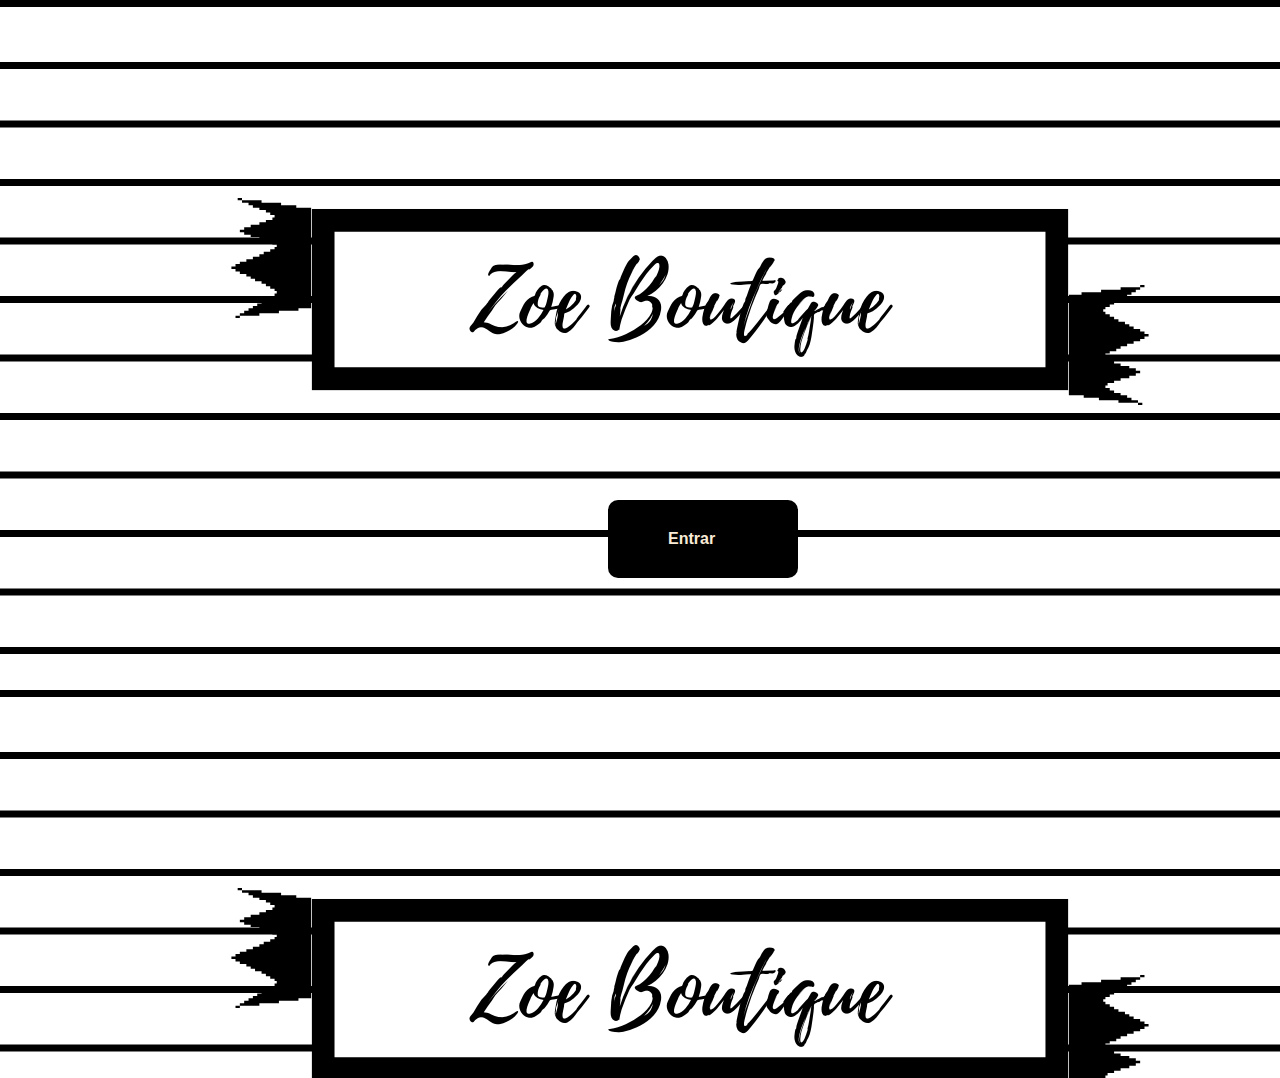
<file: ProyectoEquipo1/index.html>
<html>
    <head>
        <title>ZOE BOUTIQUE </title>
        
        <style>
            a{
                display: block;
                width: 70 ;
                font-family: Arial, Helvetica, sans-serif;
                font-weight: 900;
                background-color: black;
                border-radius: 10px;
                padding: 30px 60px;
                margin: 500px 600px ;
                color: antiquewhite;
                text-decoration: none;
            }
            a:hover{
                background-color: transparent;
                border: 2px solid black;
                color: black;
            }
        </style>
        <body background="zoe (1).png">
            <a href="principal.html" target="_blank">Entrar</a>
            

        </body>
    </head>
</html>
</file>
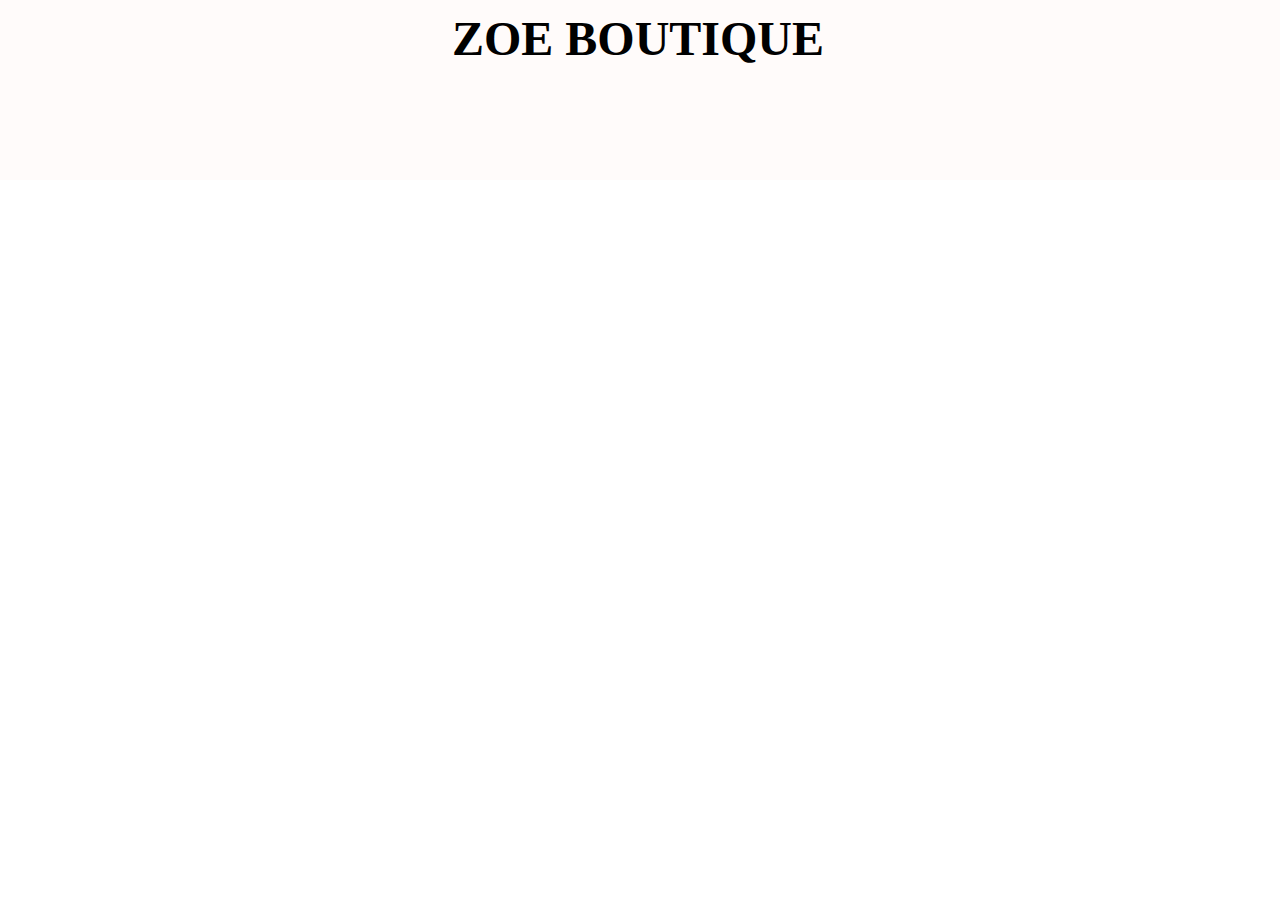
<file: ProyectoEquipo1/FrameIn.html>
<html>
    <head>
        <title>ZOE BOUTIQUE</title>
    </head>
    <frameset rows="20%,80%" frameborder="0">
        <frame src="logo.html"rameborder="0" norerize>
        <frame src="Iniciar.php" >
    </frameset>

    
</html>
</file>
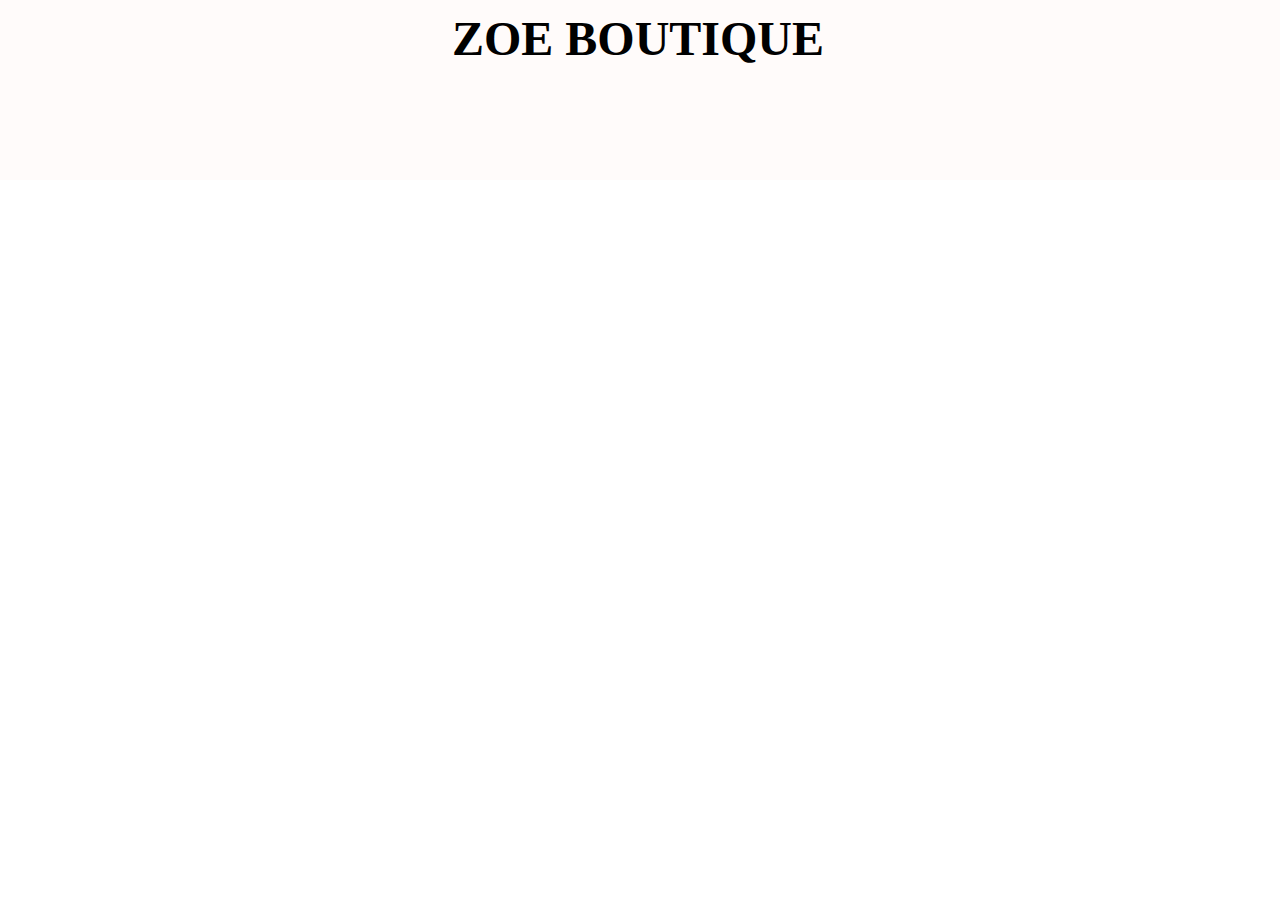
<file: ProyectoEquipo1/FrameReg.html>
<html>
    <head>
        <title>ZOE BOUTIQUE</title>
    </head>
    <frameset rows="20%,80%" frameborder="0">
        <frame src="logo.html"rameborder="0" norerize>
        <frame src="Reg.php" >
    </frameset>

    
</html>
</file>
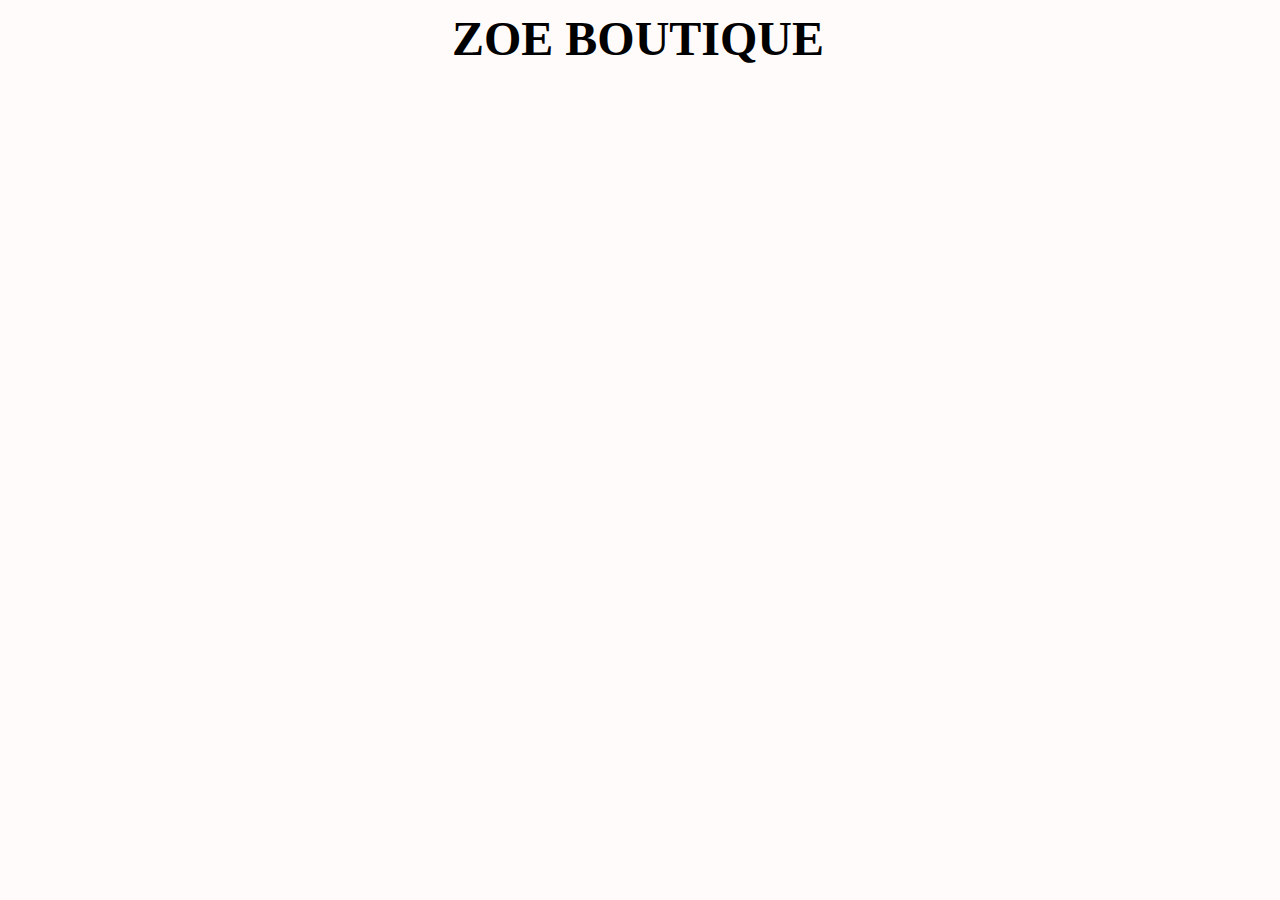
<file: ProyectoEquipo1/logo.html>
<html>
    <head>
        <title>Logo</title>
    </head>
    <body bgcolor="FFFBFA" >
        <center>
       <table>
        <tr>
            
            <td><font size="5" color="black"><h1> ZOE BOUTIQUE
                <td>
           </tr>
            </table>
            
            </center>
            
        
    </body>
</html>
</file>
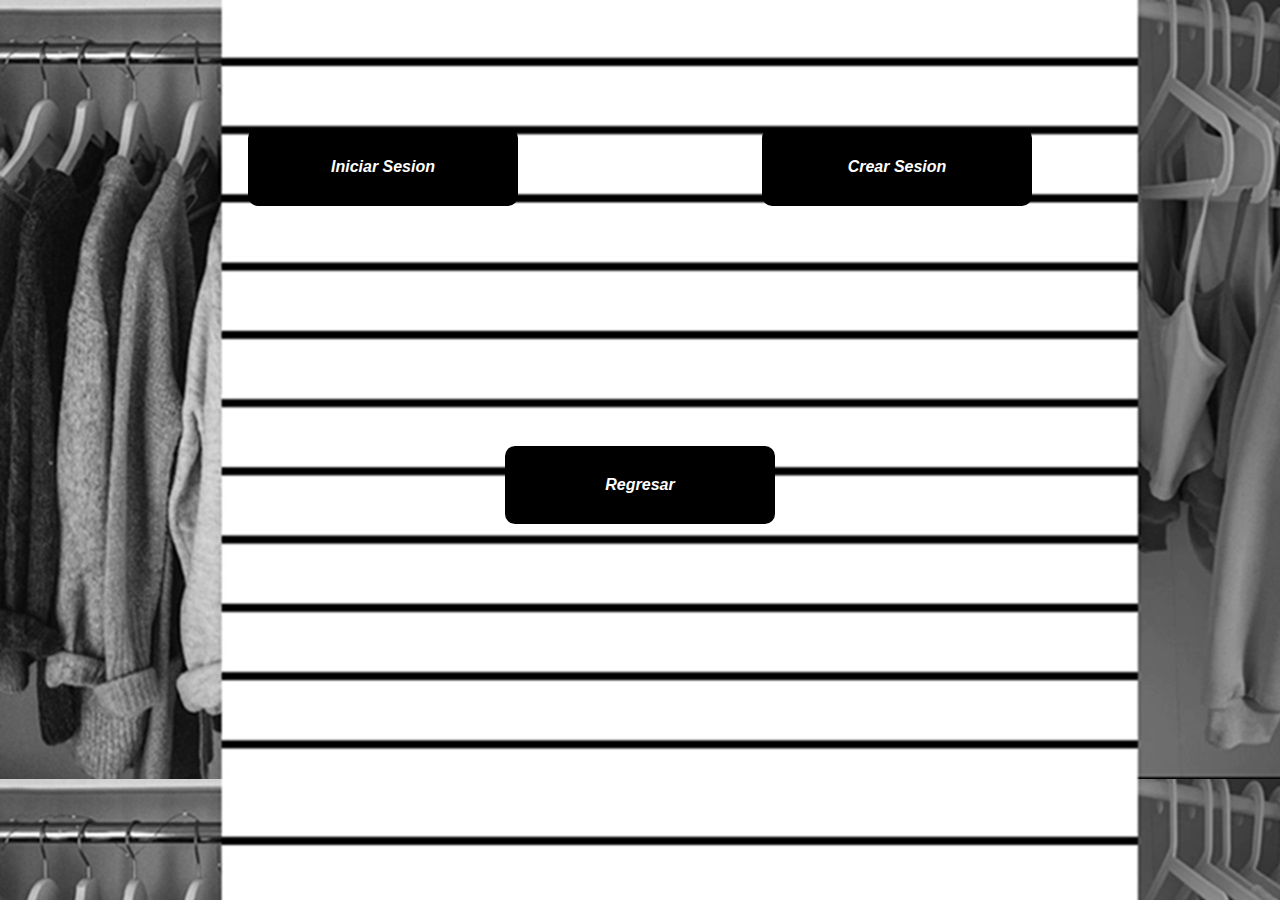
<file: ProyectoEquipo1/menu.html>
<html>
    <head>
        <title>Menu</title>
    </head>
    <style>
        a{
            display:inline-block;
            width: 150px; ;
            flex-direction:row ;
            font-family: Arial, Helvetica, sans-serif;
            font-weight: 700;
            background-color: black;
            border-radius: 10px;
            padding: 30px 60px;
            margin: 120px 120px ;
            color: rgb(255, 255, 255);
            text-decoration: none;
        }
        a:hover{
            background-color: transparent;
            border: 2px solid rgb(255, 255, 255);
            color: black;
        }
    </style>
    

    <body background="Fondo1.jpeg">
        <center>
        <a href="FrameIn.html" target="_blank"><i>Iniciar Sesion</i></a>
        <a href="FrameReg.html" target="_blank"><i>Crear Sesion</i></a>
        <a href="index.html" target="_blank"><i>Regresar</i></a>
    </center>


    </body>
</html>
</file>
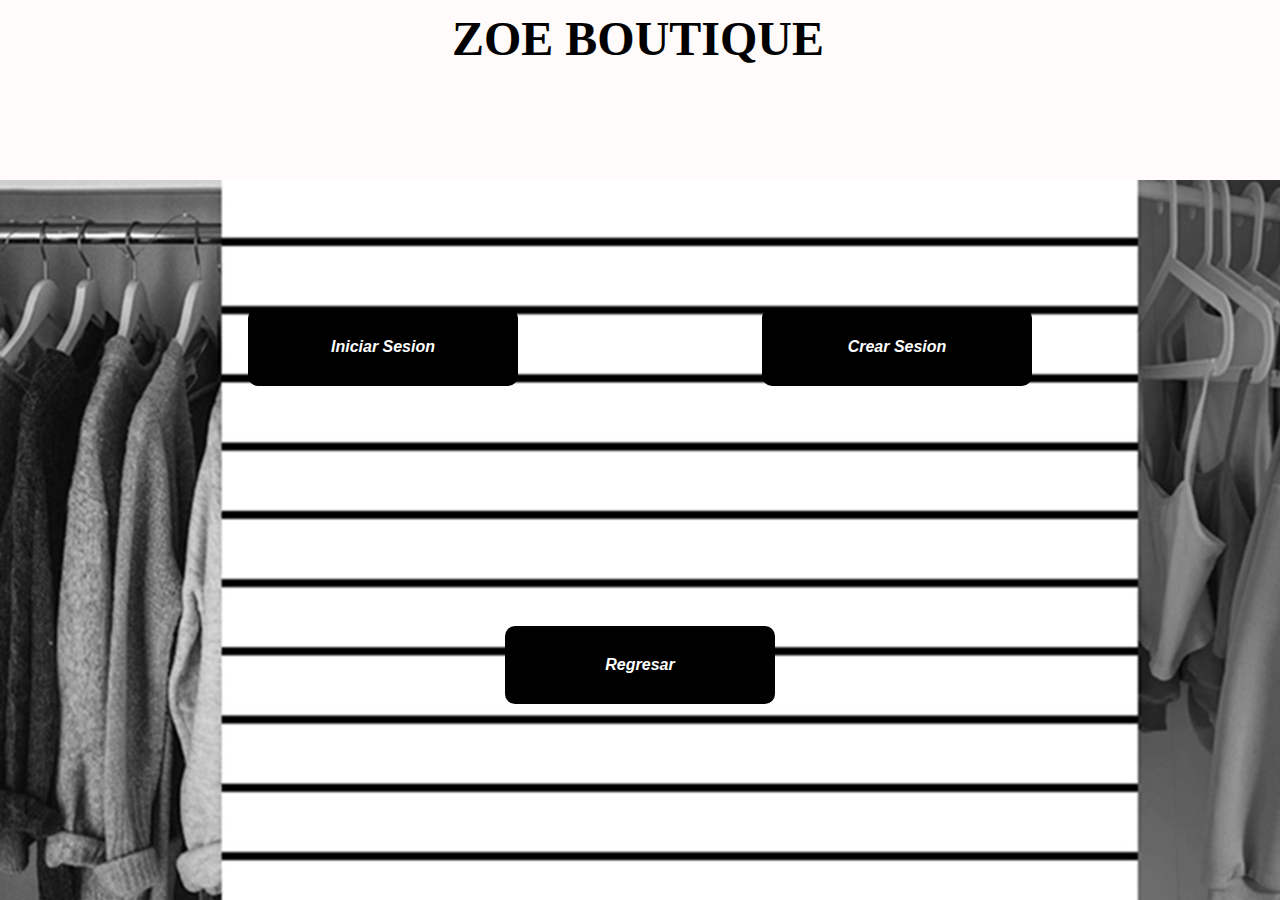
<file: ProyectoEquipo1/principal.html>
<html>
    <head>
        <title>Inicio</title>
    </head>
    <frameset rows="20%,*%" frameborder="0" norerize>
           <frame src="logo.html">
        <frameset cols="80%," rows="20%"  frameborder="0" norerize>
            <frame src="menu.html">
           
        </frameset>
    </frameset>
    <body>

    </body>
</html>
</file>
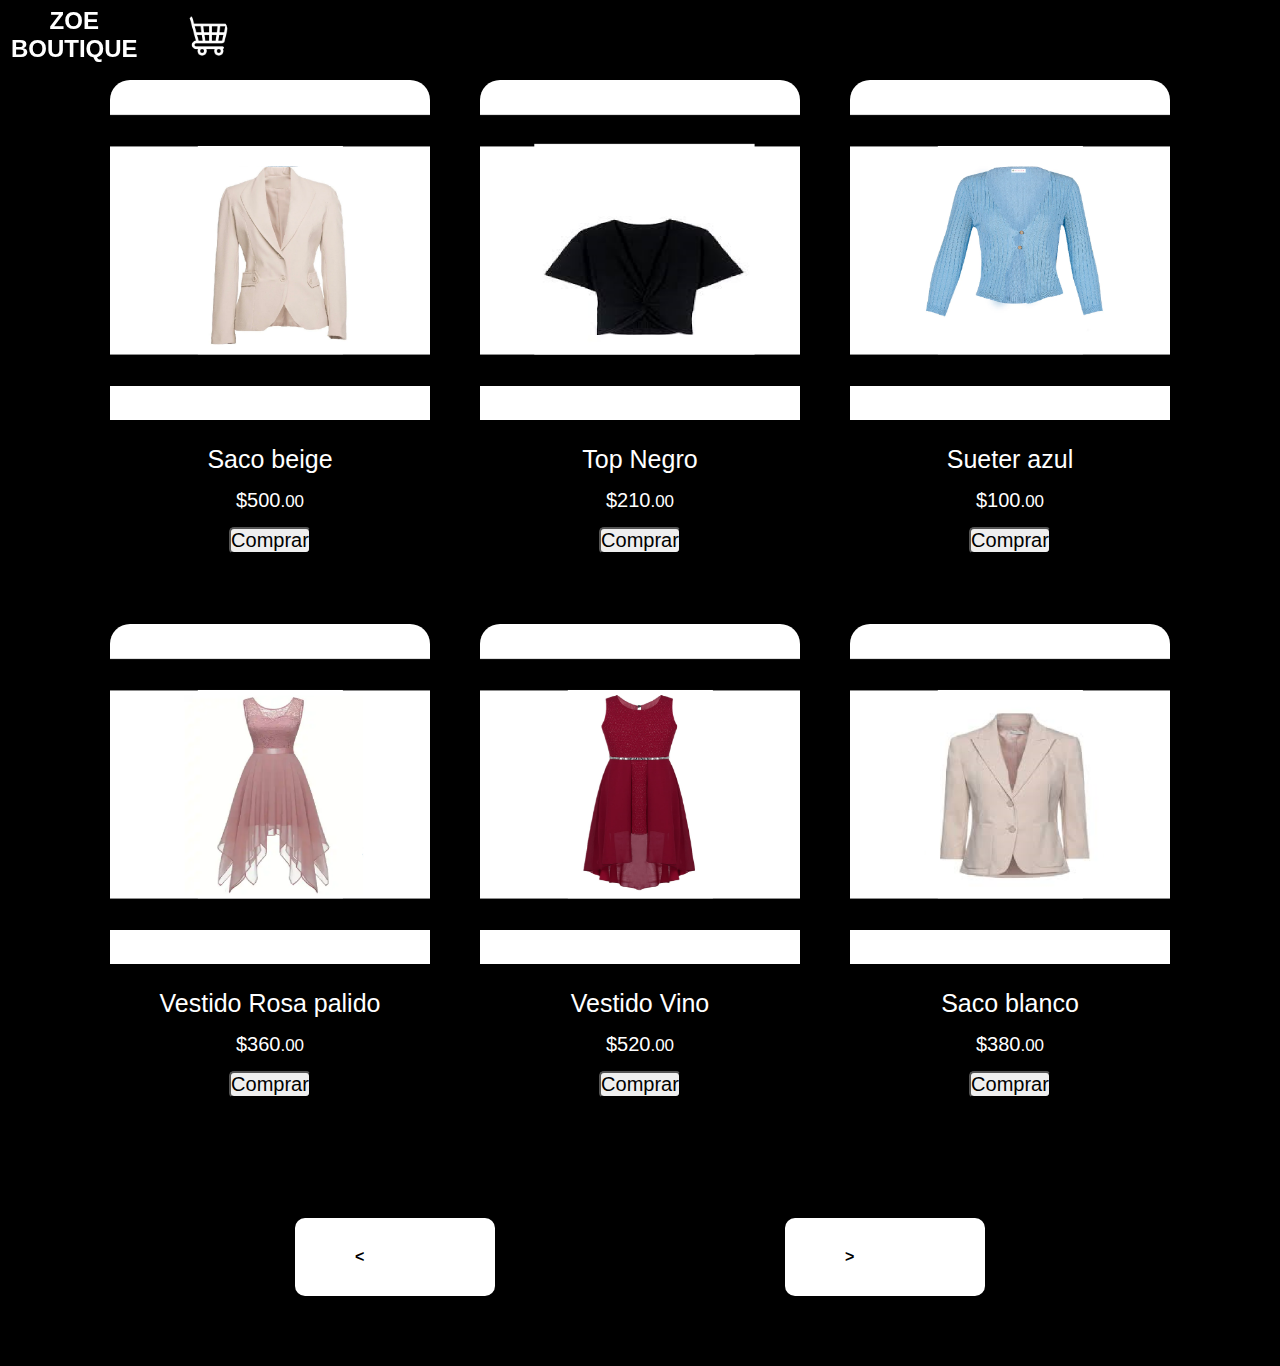
<file: ProyectoEquipo1/ropa2.html>
<!DOCTYPE html>
<html lang="es">
    <head>
        <meta charset="UTF-8">
        <meta http-equiv="X-UA-compatible" content="IE=edge">
        <meta name="viewport" content="width=device-width, initial-scale=1.0">
        <title>ZOE BOUTIQUE</title>
        <link href="styles.css" rel="stylesheet" type="text/css">
       
    </head>
    <style>
        a{
            display:inline-block;
            width: 200px; ;
            flex-direction:row ;
            font-family: Arial, Helvetica, sans-serif;
            font-weight: 700;
            background-color: rgb(255, 255, 255);
            border-radius: 10px;
            padding: 30px 60px;
            margin: 50px 120px ;
            color: rgb(0, 0, 0);
            text-decoration: none;
        }
        a2{
                        display:inline-block;
            width: 200px; ;
            flex-direction:row ;
            font-family: Arial, Helvetica, sans-serif;
            font-weight: 700;
            background-color: rgb(255, 255, 255);
            border-radius: 10px;
            padding: 30px 60px;
            margin: 50px 120px ;
            color: rgb(0, 0, 0);
            text-decoration: none;
        }
        a:hover{
            background-color: transparent;
            border: 2px solid rgb(255, 255, 255);
            color: black;
        }
        input{
            font-size: 20px; color: black; 
            size: 20px,50px;
                border-radius: 5px;
        }
    </style>
    <body>
        <script>
            function alertyrecarga(){
                alert('Has comprado el producto!!!');
                
                }
                </script>
        <header id="header">
       <h2>ZOE BOUTIQUE</h2> 
       <img class="carrito" src="carro.png" alt="carrito compras">
        </header >
        <div class="contenedor" id="contenedor">
          
            <div>
                <img src="1(1).png" alt="producto 1">
                <div class="informacion">
                    <p>Saco beige</p>
                    <p class="precio" > $500<span>.00</span></p>
                    <input type=button name=comprar value="Comprar" onclick="alertyrecarga();">
                </div>
            </div>
            <div>
                <img src="7(4).png" alt="producto 1">
                <div class="informacion">
                    <p>Top Negro</p>
                    <p class="precio" > $210<span>.00</span></p>
                    <input type=button name=comprar value="Comprar" onclick="alertyrecarga();">
                </div>
            </div>
                        <div>
                <img src="7(5).png" alt="producto 1">
                <div class="informacion">
                    <p>Sueter azul</p>
                    <p class="precio" > $100<span>.00</span></p>
                    <input type=button name=comprar value="Comprar" onclick="alertyrecarga();">
                </div>
            </div>
                        <div>
                <img src="2(4).png" alt="producto 1">
                <div class="informacion">
                    <p>Vestido Rosa palido</p>
                    <p class="precio" > $360<span>.00</span></p>
                    <input type=button name=comprar value="Comprar" onclick="alertyrecarga();">
                </div>
            </div>
            <div>
                <img src="2(5).png" alt="producto 1">
                <div class="informacion">
                    <p>Vestido Vino</p>
                    <p class="precio" > $520<span>.00</span></p>
                    <input type=button name=comprar value="Comprar" onclick="alertyrecarga();">
                </div>
            </div>
                        <div>
                <img src="2(6).png" alt="producto 1">
                <div class="informacion">
                    <p>Saco blanco</p>
                    <p class="precio" > $380<span>.00</span></p>
                    <input type=button name=comprar value="Comprar" onclick="alertyrecarga();">
                </div>
            </div>

        <a href="ropa1.html" target="_parent"><</a>
            <script src="app.js"></script>
                    <a href="ropa3.html" target="_parent">></a>
            <script src="app.js"></script>
        </div>
       </body>
  
</html>
</file>
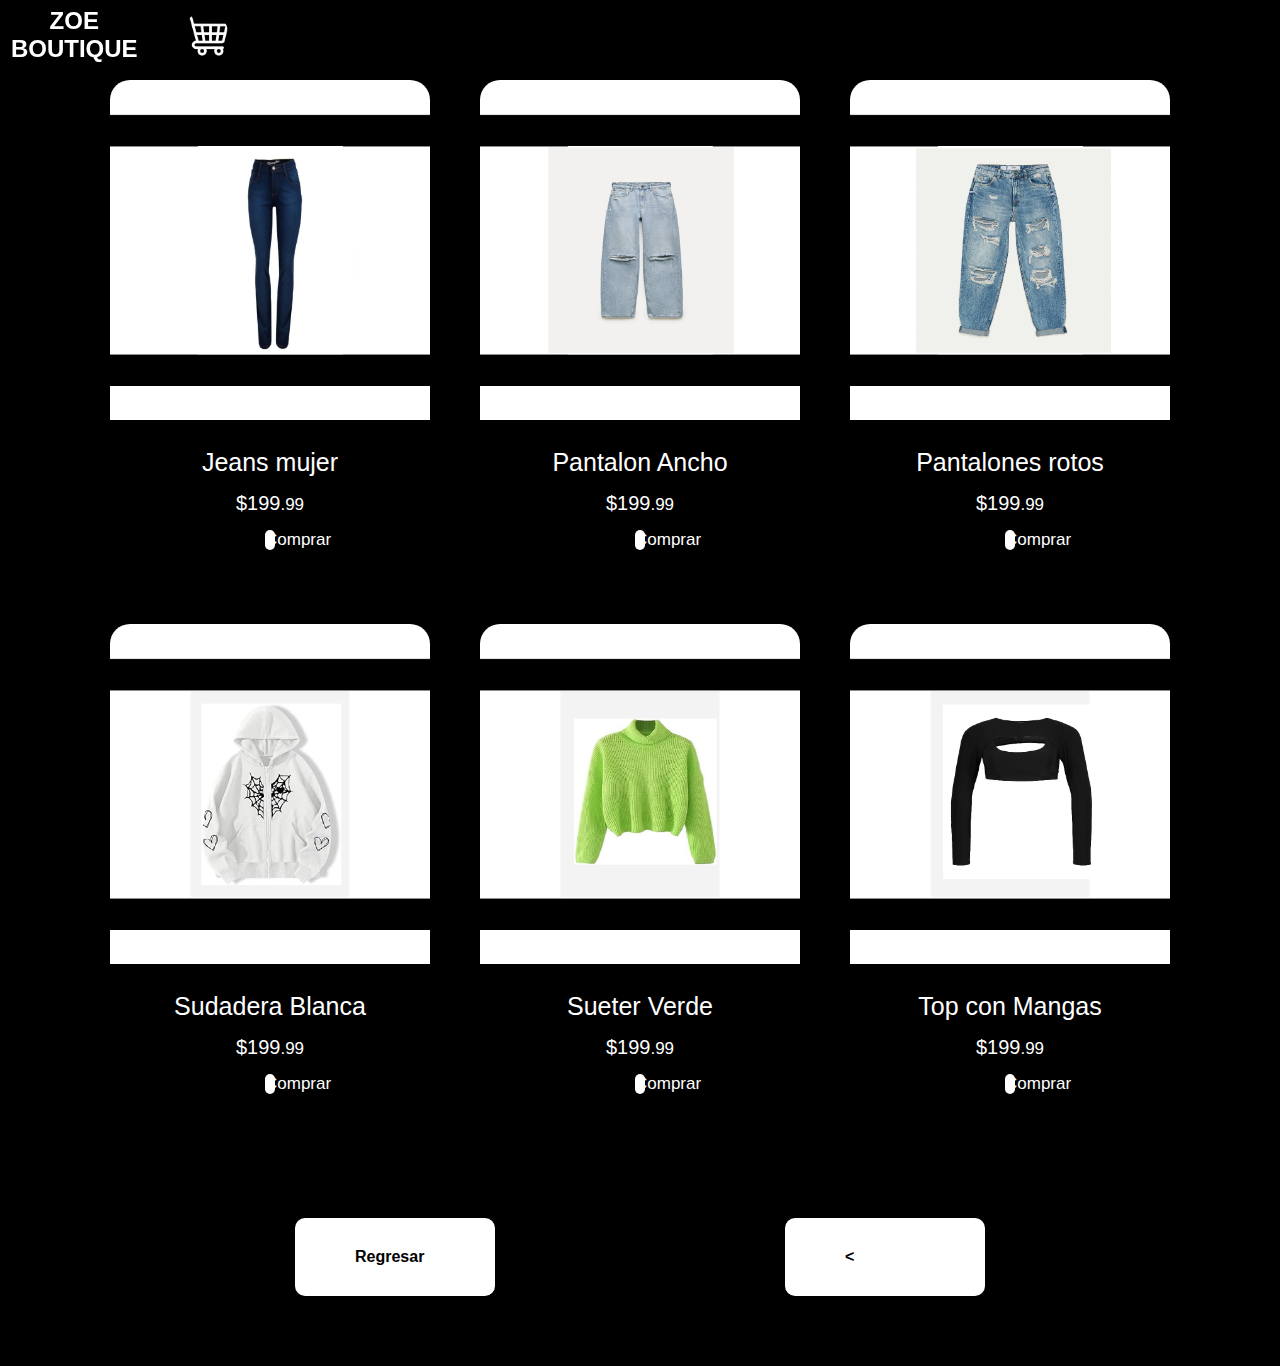
<file: ProyectoEquipo1/ropa3.html>
<!DOCTYPE html>
<html lang="es">
    <head>
        <meta charset="UTF-8">
        <meta http-equiv="X-UA-compatible" content="IE=edge">
        <meta name="viewport" content="width=device-width, initial-scale=1.0">
        <title>ZOE BOUTIQUE</title>
        <link href="styles.css" rel="stylesheet" type="text/css">
       
    </head>
    <style>
        a{
            display:inline-block;
            width: 200px; ;
            flex-direction:row ;
            font-family: Arial, Helvetica, sans-serif;
            font-weight: 700;
            background-color: rgb(255, 255, 255);
            border-radius: 10px;
            padding: 30px 60px;
            margin: 50px 120px ;
            color: rgb(0, 0, 0);
            text-decoration: none;
        }
        a2{
                        display:inline-block;
            width: 200px; ;
            flex-direction:row ;
            font-family: Arial, Helvetica, sans-serif;
            font-weight: 700;
            background-color: rgb(255, 255, 255);
            border-radius: 10px;
            padding: 30px 60px;
            margin: 50px 120px ;
            color: rgb(0, 0, 0);
            text-decoration: none;
        }
        a:hover{
            background-color: transparent;
            border: 2px solid rgb(255, 255, 255);
            color: black;
        }
    </style>
    <body>
        <header id="header">
       <h2>ZOE BOUTIQUE</h2> 
       <img class="carrito" src="carro.png" alt="carrito compras">
        </header >
        <div class="contenedor" id="contenedor">
          
            <div>
                <img src="3(1).png" alt="producto 1">
                <div class="informacion">
                    <p>Jeans mujer</p>
                    <p class="precio" > $199<span>.99</span></p>
                    <button>Comprar</button>
                </div>
            </div>
            <div>
                <img src="3(2).png" alt="producto 1">
                <div class="informacion">
                    <p>Pantalon Ancho</p>
                    <p class="precio" > $199<span>.99</span></p>
                    <button>Comprar</button>
                </div>
            </div>
                        <div>
                <img src="3(3).png" alt="producto 1">
                <div class="informacion">
                    <p>Pantalones rotos</p>
                    <p class="precio" > $199<span>.99</span></p>
                    <button>Comprar</button>
                </div>
            </div>
                        <div>
                <img src="3(4).png" alt="producto 1">
                <div class="informacion">
                    <p>Sudadera Blanca</p>
                    <p class="precio" > $199<span>.99</span></p>
                    <button>Comprar</button>
                </div>
            </div>
            <div>
                <img src="3(5).png" alt="producto 1">
                <div class="informacion">
                    <p>Sueter Verde</p>
                    <p class="precio" > $199<span>.99</span></p>
                    <button>Comprar</button>
                </div>
            </div>
                        <div>
                <img src="3(6).png" alt="producto 1">
                <div class="informacion">
                    <p>Top con Mangas</p>
                    <p class="precio" > $199<span>.99</span></p>
                    <button>Comprar</button>
                </div>
            </div>
            <a href="menu.html" >Regresar</a>

        <a href="ropa2.html" target="_parent"><</a>
            <script src="app.js"></script>

        </div>
       </body>
  
</html>
</file>
<file: ProyectoEquipo1/styles.css>
*{
    margin: 0;
    padding: 0;
    box-sizing: border-box;
    color: white;
}
body{
    font-family: 'Courier New', Courier, monospace;
    background-color: black;
    padding-top: 80px;
}
h2{
    font-family: Verdana, Geneva, Tahoma, sans-serif;
    text-align: center;
    margin: 30px , 0px;
}
img {
    width: 320px;
    height: 340px;
    object-fit: cover;
    border-radius: 20px 20px 0px 0px;
}
header{
    display: flex;
    align-items: center;
    justify-content: center;
    gap: 15%;
    height: 70px;
    top: 0;
    position: fixed;

}
.scroll{
    background-color: aliceblue;
    box-shadow: .1rem .2rem .3rem black;
}
.scroll img{
    filter: invert(15%);
}
.carrito{
    filter: invert(100%);
    width: 45px;
    height: auto;
}
.contenedor{
    display: flex;
    justify-content: center;
    flex-wrap: wrap;
    gap: 50px;
    margin-bottom: 20px;

}
.contenedor>div{
    box-shadow: 0px 0px 5px 0px rgb(0,0,0);
    background-color: rgb(0, 0, 0);
    border-radius: 20px;
}
.contenedor>div{
    background-color: rgb(0, 0, 0);
}
.informacion{
    height: 150px;
    display: flex;
    justify-content: center;
    align-items: center;
    flex-direction: column;
    gap: 15px;

}
.informacion>p:first-child{
    font-family: Verdana, Geneva, Tahoma, sans-serif;
    font-size: 25px;
    font-weight: 300;
}
.informacion .precio {
    font-size: 20px;
    font-weight: 500;

}
.informacion .precio span{
    font-size: 17px;
    font-weight: 300;

}
.informacion button{
    background-color: white;
    width: 10px;
    height: 35;
    border-radius: 10px;
    border: none;

    font-size: 17px;
    font-weight: 300;
    
}
body {
    font-family: sans-serif;
  }
</file>
